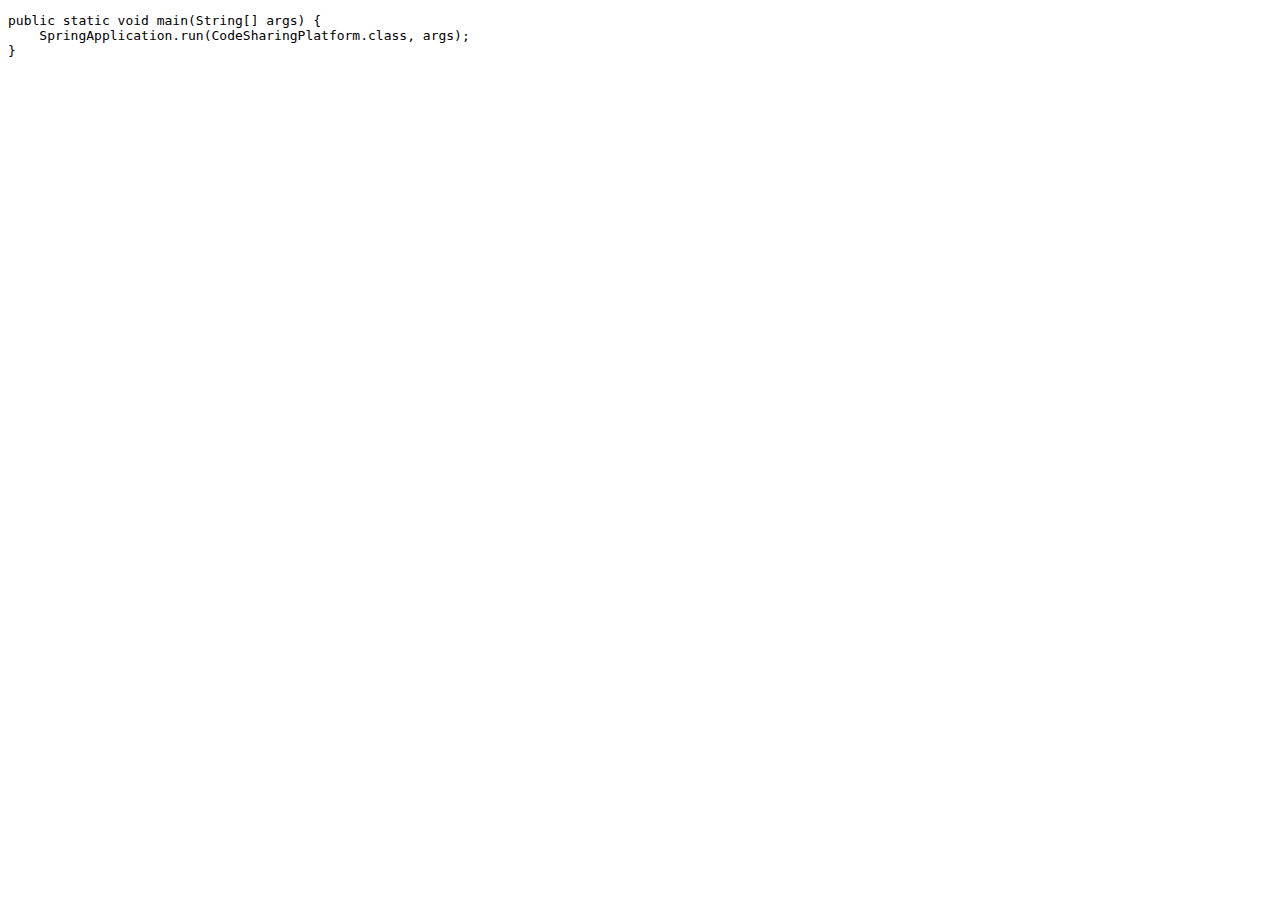
<file: src/main/resources/static/index.html>
<!DOCTYPE html>
<html lang="de">
<head>
    <title>Code</title>
</head>
<body>
<pre>
public static void main(String[] args) {
    SpringApplication.run(CodeSharingPlatform.class, args);
}</pre>
</body>
</html>
</file>
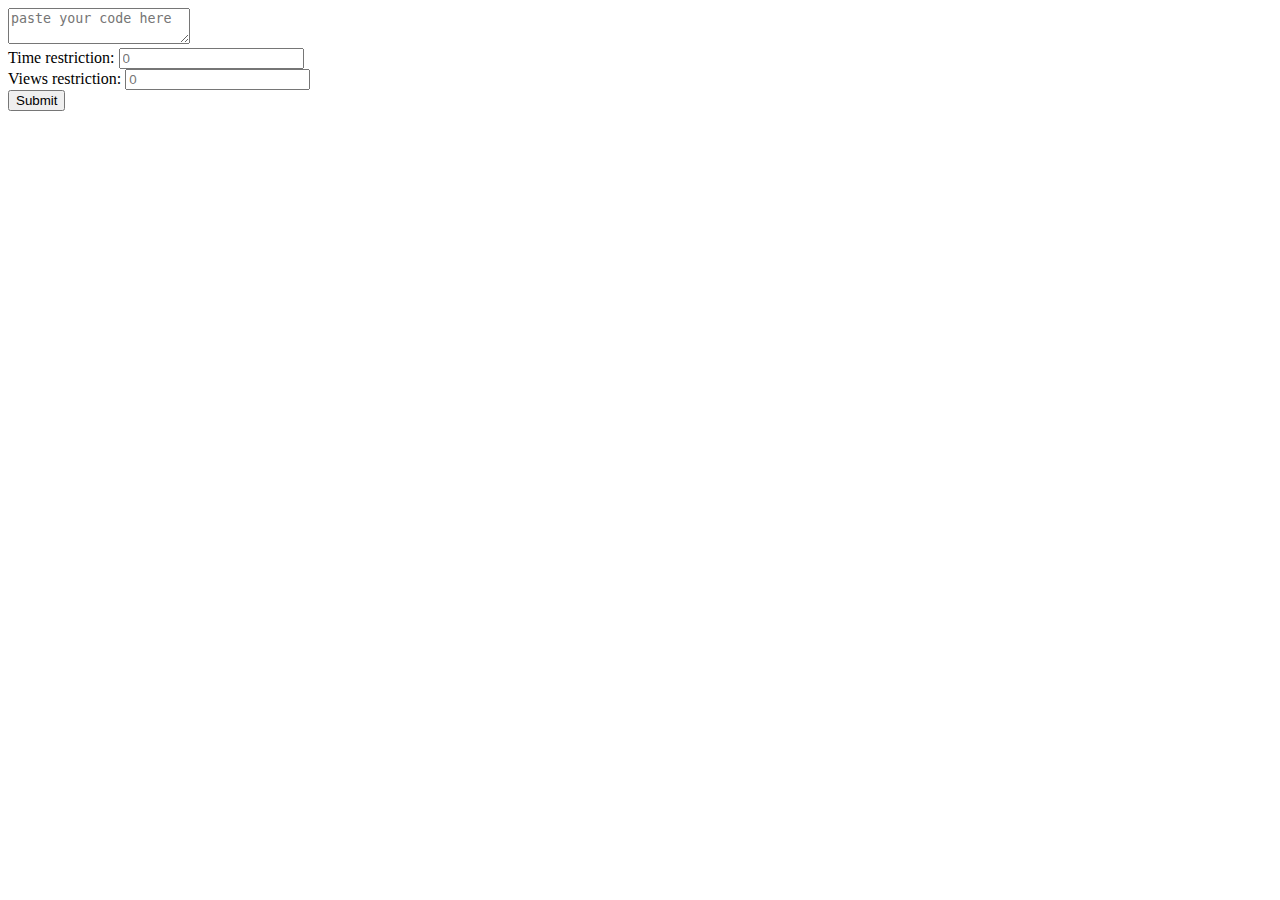
<file: src/main/resources/templates/create.html>
<!DOCTYPE HTML>
<html lang="en" xmlns:th="http://www.thymeleaf.org">
<head>
    <meta charset="utf-8">
    <title>Create</title>
    <link rel="stylesheet" th:href="@{css/create.css}"/>
    <script type="text/javascript" th:src="@{js/send.js}"></script>
</head>
<body>
    <form>
        <label for="code_snippet"></label>
        <textarea class="ui-width" id="code_snippet" placeholder="paste your code here"></textarea>
        <br>
        <div class="ui-width">
            <div>
                <label for="time_restriction">Time restriction:</label>
                <input id="time_restriction" type="text" inputmode="numeric" placeholder="0" />
            </div>
            <div>
                <label for="views_restriction">Views restriction:</label>
                <input id="views_restriction" type="text" inputmode="numeric" placeholder="0" />
            </div>
        </div>
        <div class="ui-width" id="div_button">
            <button id="send_snippet" type="button" onclick="send()">Submit</button>
        </div>
    </form>
</body>
</html>
</file>
